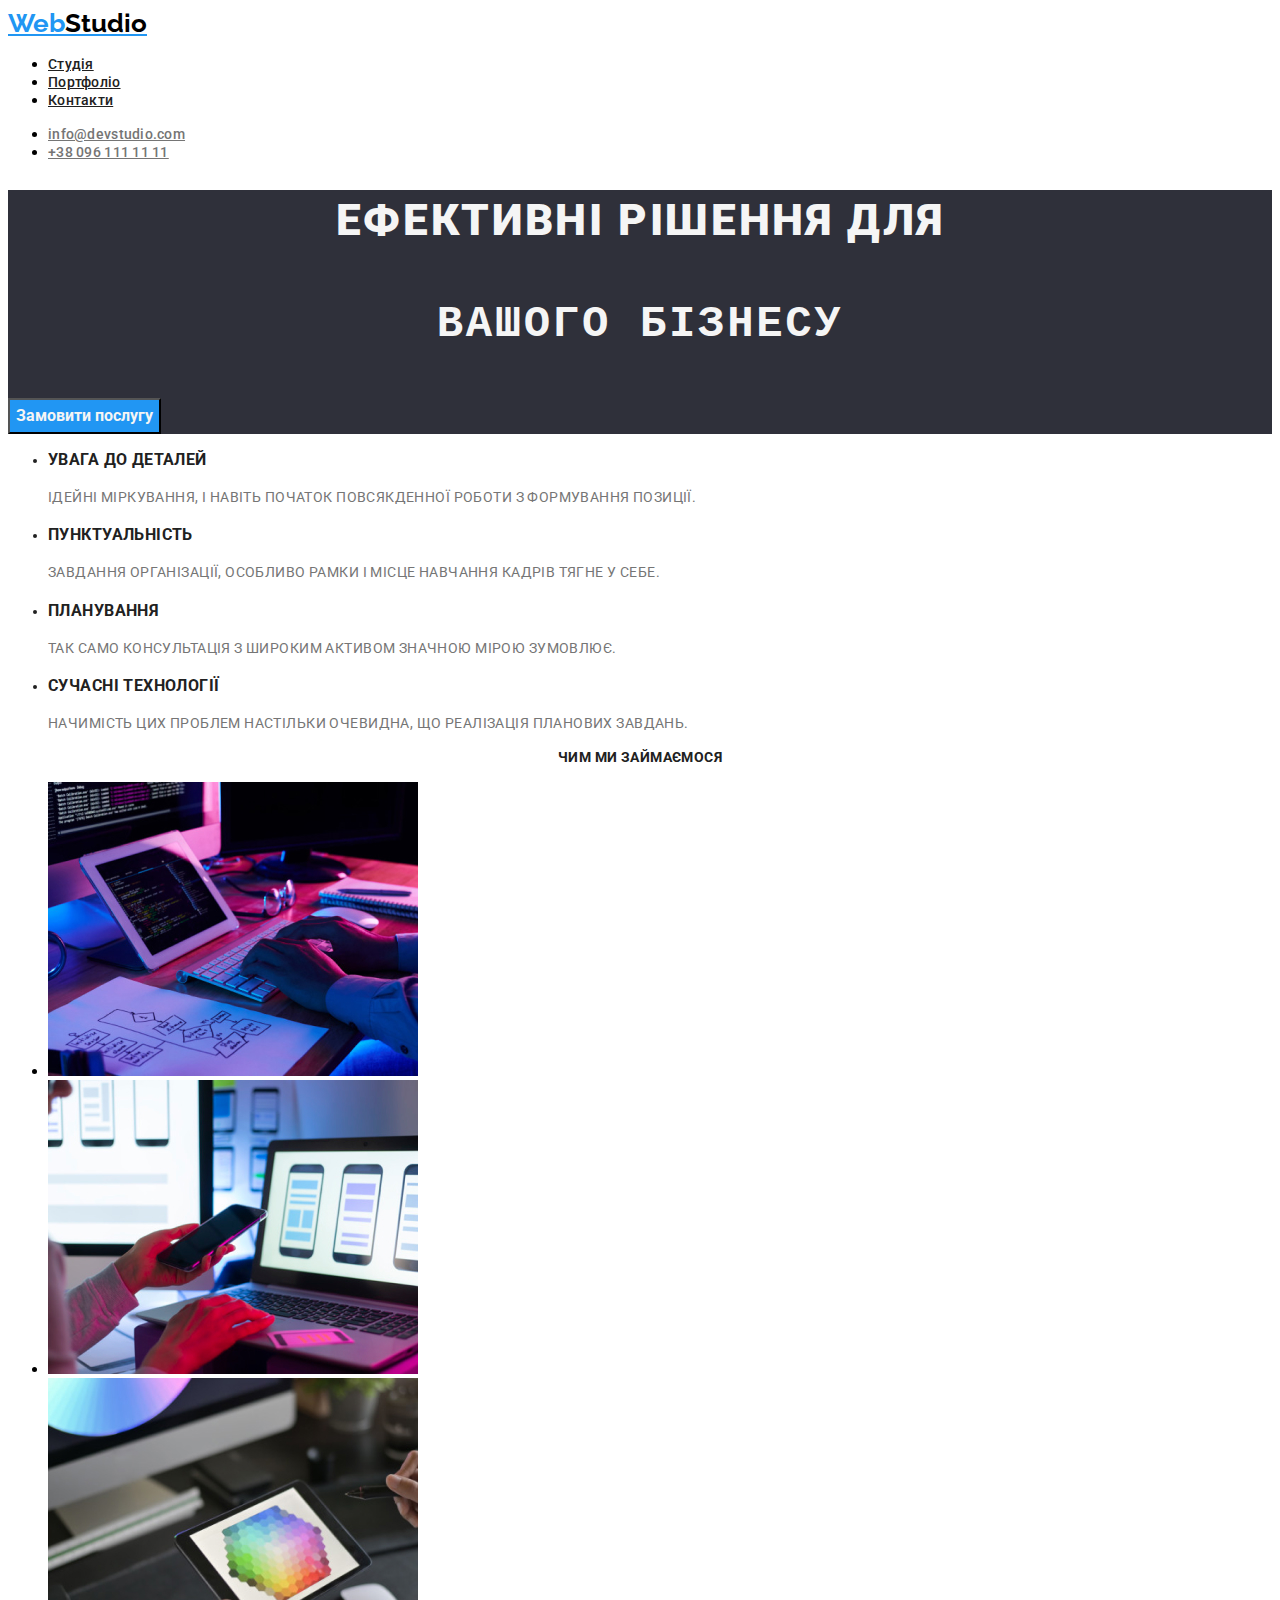
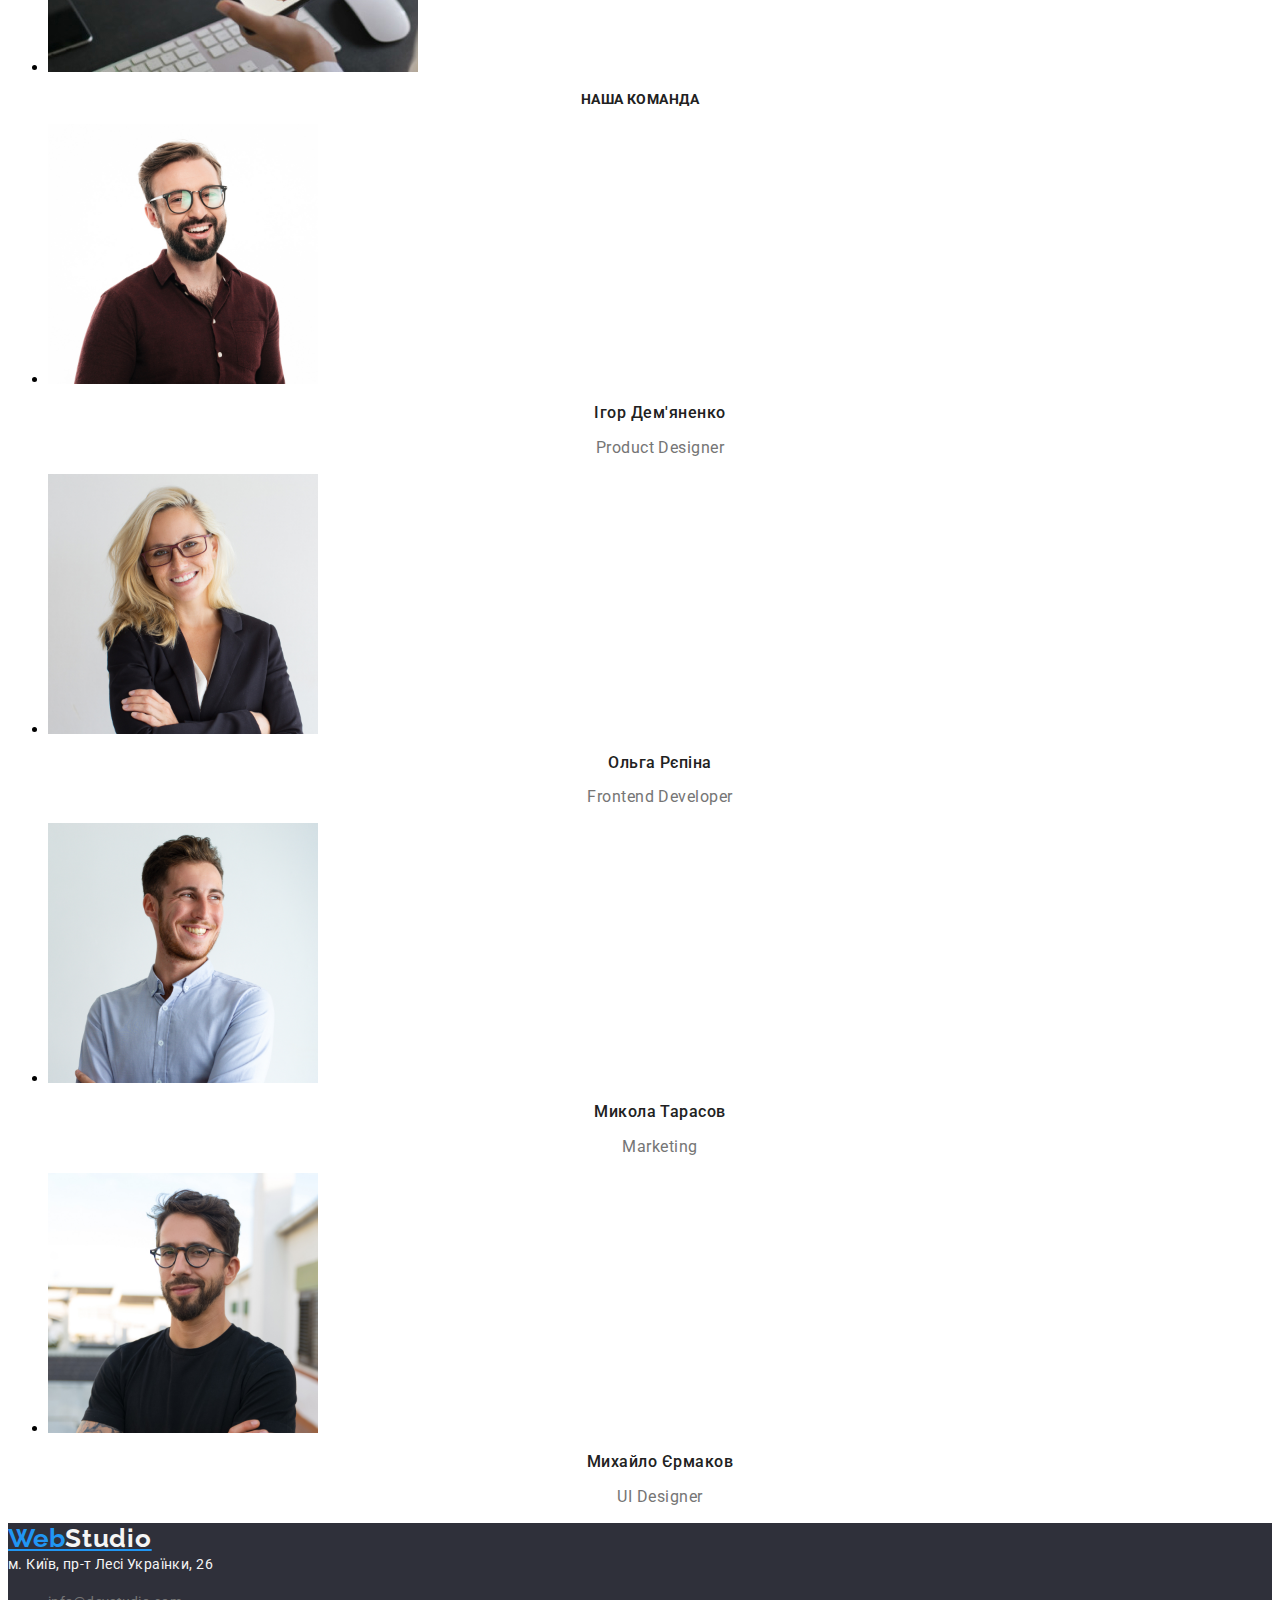
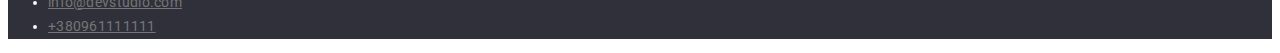
<file: index.html>
<!DOCTYPE html>
<html lang="uk">

<head>
    <meta charset="UTF-8" />
    <meta http-equiv="X-UA-Compatible" content="IE=edge" />
    <meta name="viewport" content="width=device-width, initial-scale=1.0" />
    <link href="https://fonts.googleapis.com/css2?family=Raleway:wght@700&family=Roboto:wght@400;500;700;900&display=swap" rel="stylesheet" />
    <title>Document</title>
    <link rel="stylesheet" href="css/styles.css" />
</head>

<body>
    <header class="header">
        <a class="logo-link" href="/index.html">Web<span class="logo-header">Studio</span></a
      >

      <nav class="nav-list">
        <ul>
          <li><a class="nav-link" href="">Студія</a></li>
        <li><a class="nav-link" href="./portfolio.html">Портфоліо</a></li>
        <li><a class="nav-link" href="">Контакти</a></li>
        </ul>
        </nav>

        <ul>
            <li>
                <a class="contact" href="mailto:info@devstudio.com">info@devstudio.com</a
          >
        </li>
        <li>
          <a class="contact" href="tel:+380961111111">+38 096 111 11 11</a>
            </li>
        </ul>
    </header>
    <main>
        <section class="section1">
            <h1 class="section-hero">
                Ефективні рішення для
                <pre>вашого бізнесу</pre>
            </h1>
            <button class="hero-link">Замовити послугу</button>
        </section>
        <section>
            <ul class="section-titel1">
                <li>
                    <h3>УВАГА ДО ДЕТАЛЕЙ</h3>
                    <p class="section-description">
                        Ідейні міркування, і навіть початок повсякденної роботи з формування позиції.
                    </p>
                </li>
                <li>
                    <h3>ПУНКТУАЛЬНІСТЬ</h3>
                    <p class="section-description">
                        Завдання організації, особливо рамки і місце навчання кадрів тягне у себе.
                    </p>
                </li>
                <li>
                    <h3>ПЛАНУВАННЯ</h3>
                    <p class="section-description">
                        Так само консультація з широким активом значною мірою зумовлює.
                    </p>
                </li>
                <li>
                    <h3>СУЧАСНІ ТЕХНОЛОГІЇ</h3>
                    <p class="section-description">
                        начимість цих проблем настільки очевидна, що реалізація планових завдань.
                    </p>
                </li>
            </ul>
        </section>
        <section class="section">
            <h2 class="section-titel">Чим ми займаємося</h2>
            <ul>
                <li><img src="./images/img0.jpg" alt="Foto1" width="370" /></li>
                <li><img src="./images/img(1)1.jpg" alt="Foto2" width="370" /></li>
                <li><img src="./images/img(2)2.jpg" alt="Foto3" width="370" /></li>
            </ul>
        </section>

        <section class="section">
            <h2 class="section-titel">Наша команда</h2>

            <ul>
                <li>
                    <img src="./images/img.jpg" alt="Product Designer" width="270" />
                    <h3 class="worker-name">Ігор Дем'яненко</h3>
                    <p class="work-title">Product Designer</p>
                </li>
                <li>
                    <img src="./images/img(1).jpg" alt="Frontend Developer" width="270" />
                    <h3 class="worker-name">Ольга Рєпіна</h3>
                    <p class="work-title">Frontend Developer</p>
                </li>
                <li>
                    <img src="./images/img(2).jpg" alt="Marketing" width="270" />
                    <h3 class="worker-name">Микола Тарасов</h3>
                    <p class="work-title">Marketing</p>
                </li>
                <li>
                    <img src="./images/img(3).jpg" alt="UI Designer" width="270" />
                    <h3 class="worker-name">Михайло Єрмаков</h3>
                    <p class="work-title">UI Designer</p>
                </li>
            </ul>
        </section>
    </main>
    <footer class="section1">
        <a class="logo-link" href="/index.html">Web<span class="logo-footer">Studio</span></a
      >

      <address class="footer-address">
        м. Київ, пр-т Лесі Українки, 26
        <ul>
          <li>
            <a class="contact-footer" href="mailto:info@devstudio.com"
              >info@devstudio.com</a
            >
          </li>
          <li>
            <a class="contact-footer" href="tel:+380961111111">+380961111111</a>
        </li>
        </ul>
        </address>
    </footer>
</body>

</html>
</file>
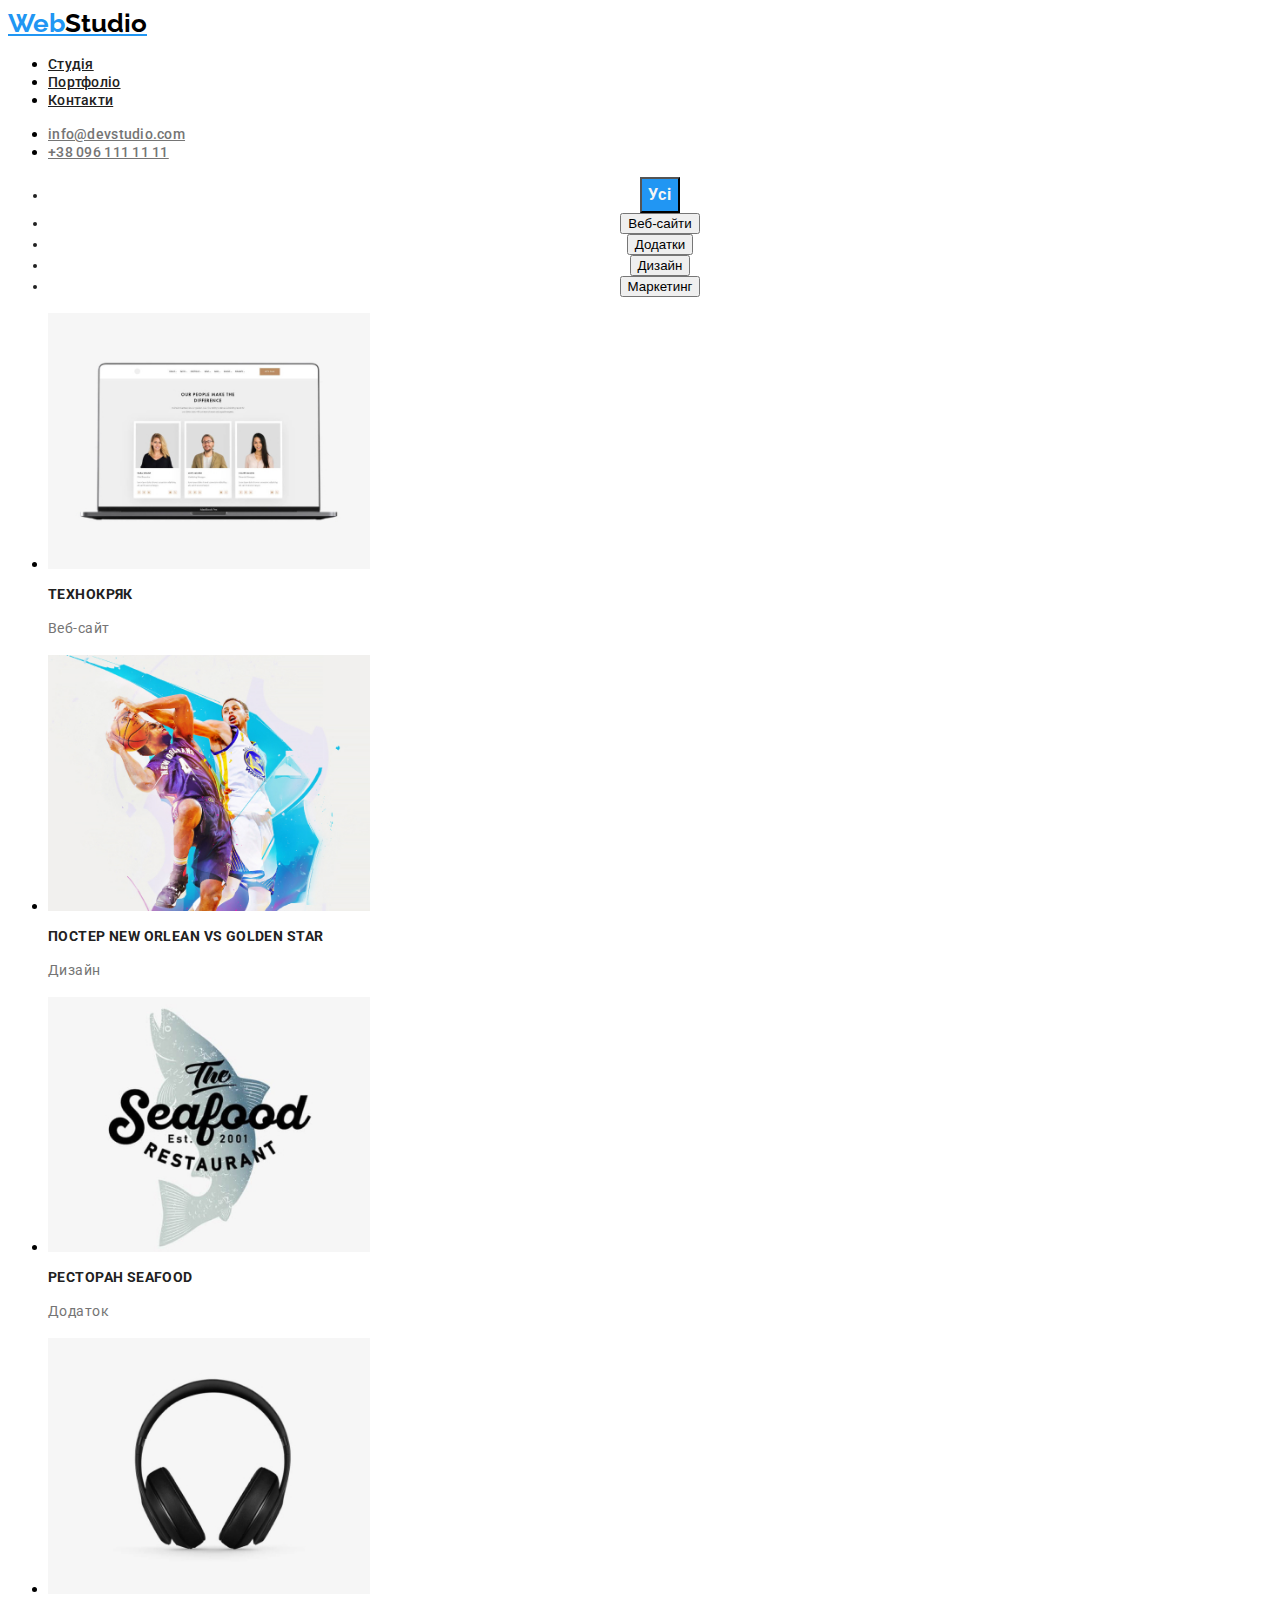
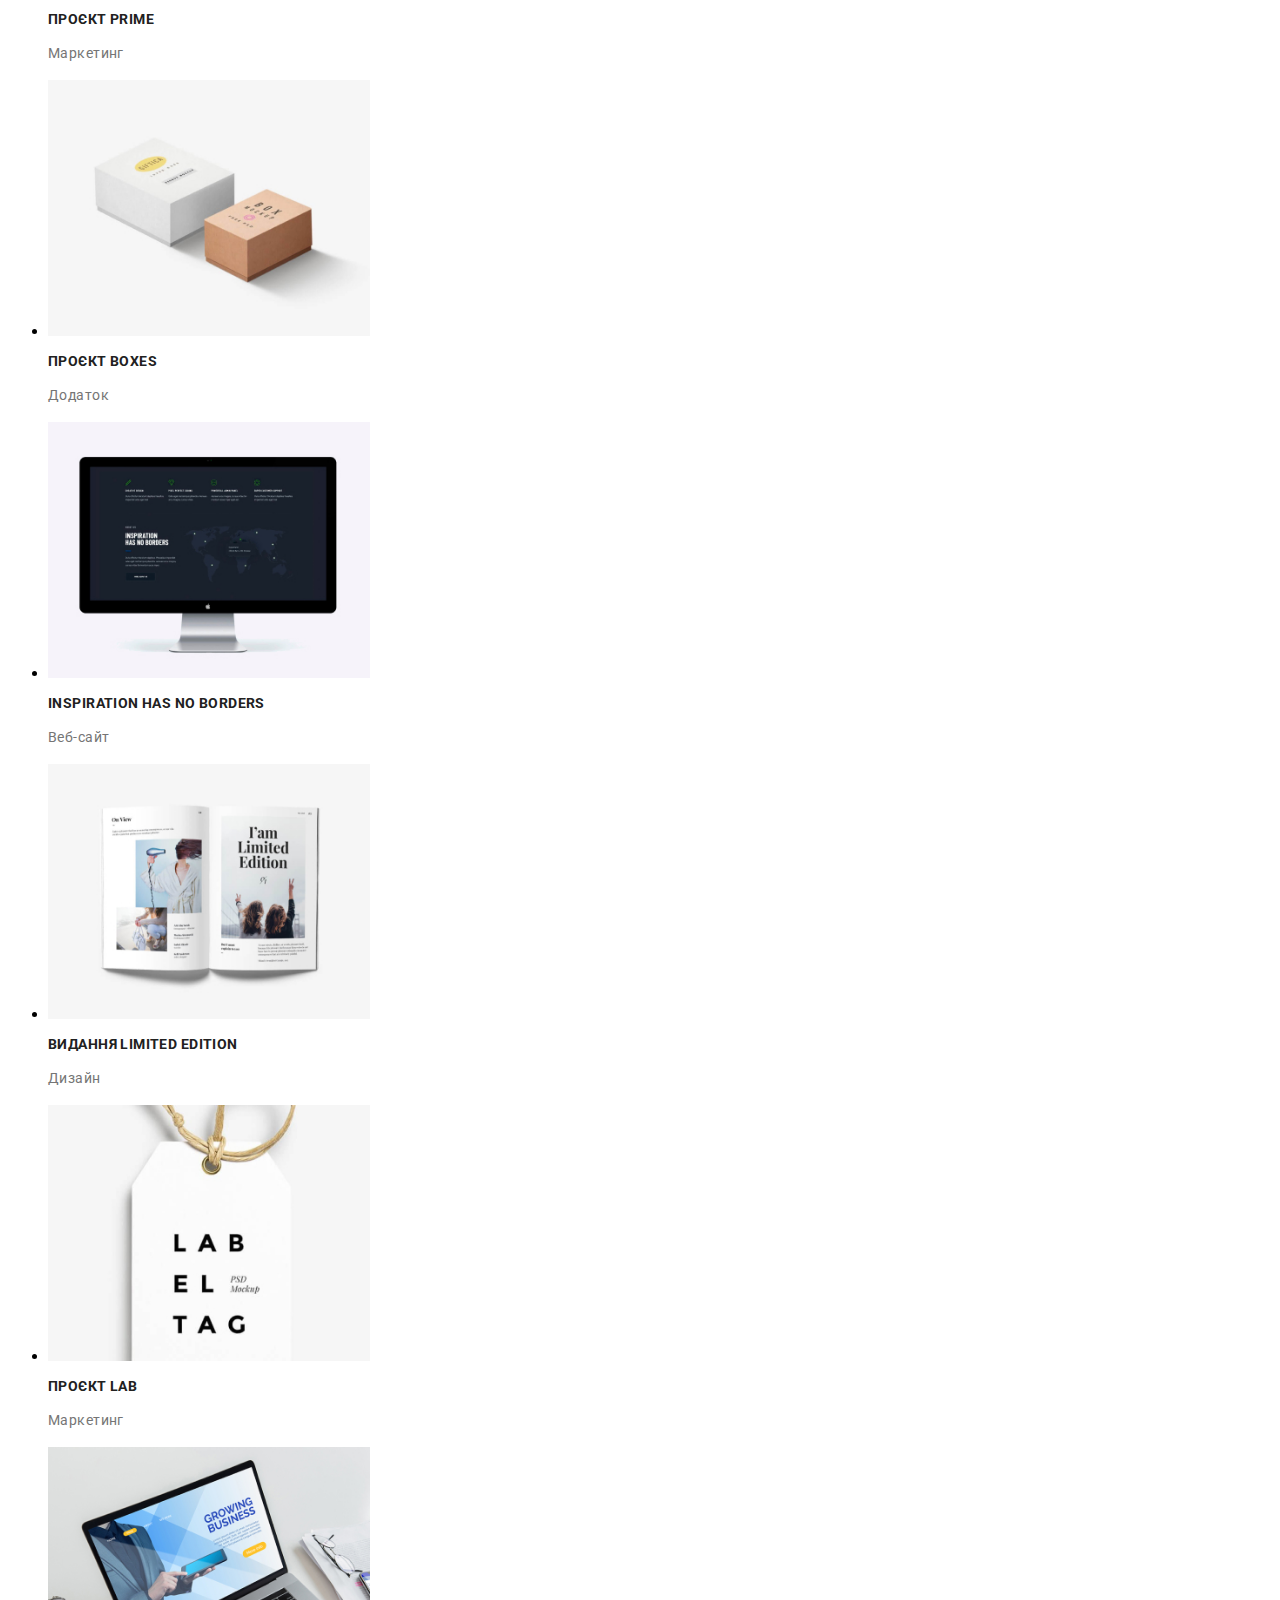
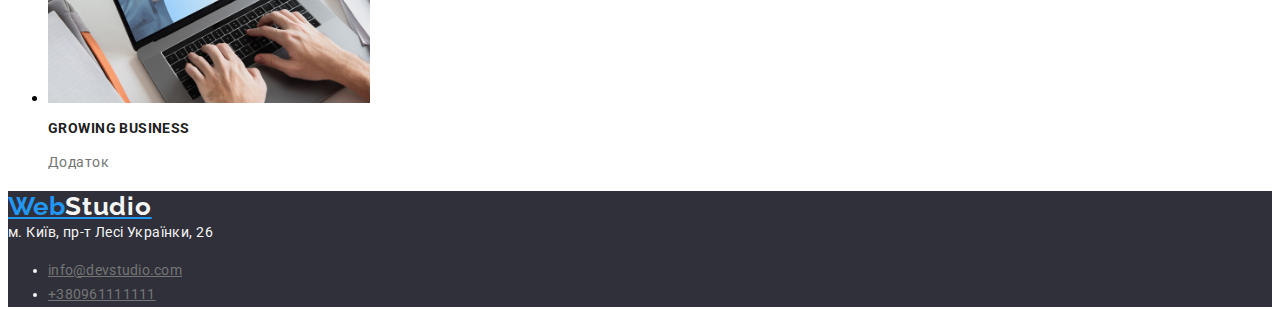
<file: portfolio.html>
<!DOCTYPE html>
<html lang="uk">

<head>
    <meta charset="UTF-8" />
    <meta http-equiv="X-UA-Compatible" content="IE=edge" />
    <meta name="viewport" content="width=device-width, initial-scale=1.0" />
    <link href="https://fonts.googleapis.com/css2?family=Raleway:wght@700&family=Roboto:wght@400;500;700;900&display=swap" rel="stylesheet" />
    <title>Document</title>
    <link rel="stylesheet" href="css/styles.css" />
</head>

<body>
    <header class="header">
        <a class="logo-link" href="/index.html">Web<span class="logo-header">Studio</span></a
      >

      <nav class="nav-list">
        <ul>
          <li><a class="nav-link" href="">Студія</a></li>
        <li><a class="nav-link" href="./portfolio.html">Портфоліо</a></li>
        <li><a class="nav-link" href="">Контакти</a></li>
        </ul>
        </nav>

        <ul>
            <li>
                <a class="contact" href="mailto:info@devstudio.com">info@devstudio.com</a
          >
        </li>
        <li>
          <a class="contact" href="tel:+380961111111">+38 096 111 11 11</a>
            </li>
        </ul>
    </header>
    <main>
        <ul class="section-titel">
            <li><button class="hero-link1">Усі</button></li>
            <li><button>Веб-сайти</button></li>
            <li><button>Додатки</button></li>
            <li><button>Дизайн</button></li>
            <li><button>Маркетинг</button></li>
        </ul>
        <section>
            <ul>
                <li>
                    <img src="./images/portfolio/img.jpg" alt="" width="322" />
                    <h3 class="section-titel1">Технокряк</h3>
                    <h3 class="section-description">Веб-сайт</h3>
                </li>
                <li>
                    <img src="./images/portfolio/img(1).jpg" alt="" width="322" />
                    <h3 class="section-titel1">Постер New Orlean vs Golden Star</h3>
                    <h3 class="section-description">Дизайн</h3>
                </li>
                <li>
                    <img src="./images/portfolio/img(2).jpg" alt="" width="322" />
                    <h3 class="section-titel1">Ресторан Seafood</h3>
                    <h3 class="section-description">Додаток</h3>
                </li>
                <li>
                    <img src="./images/portfolio/img(3).jpg" alt="" width="322" />
                    <h3 class="section-titel1">Проєкт Prime</h3>
                    <h3 class="section-description">Маркетинг</h3>
                </li>
                <li>
                    <img src="./images/portfolio/img(4).jpg" alt="" width="322" />
                    <h3 class="section-titel1">Проєкт Boxes</h3>
                    <h3 class="section-description">Додаток</h3>
                </li>
                <li>
                    <img src="./images/portfolio/img(5).jpg" alt="" width="322" />
                    <h3 class="section-titel1">Inspiration has no Borders</h3>
                    <h3 class="section-description">Веб-сайт</h3>
                </li>
                <li>
                    <img src="./images/portfolio/img(7).jpg" alt="" width="322" />
                    <h3 class="section-titel1">Видання Limited Edition</h3>
                    <h3 class="section-description">Дизайн</h3>
                </li>
                <li>
                    <img src="./images/portfolio/img(6).jpg" alt="" width="322" />
                    <h3 class="section-titel1">Проєкт LAB</h3>
                    <h3 class="section-description">Маркетинг</h3>
                </li>
                <li>
                    <img src="./images/portfolio/img(8).jpg" alt="" width="322" />
                    <h3 class="section-titel1">Growing Business</h3>
                    <h3 class="section-description">Додаток</h3>
                </li>
            </ul>
        </section>
    </main>
    <footer class="section1">
        <a class="logo-link" href="/index.html">Web<span class="logo-footer">Studio</span></a
      >

      <address class="footer-address">
        м. Київ, пр-т Лесі Українки, 26
        <ul>
          <li>
            <a class="contact-footer" href="mailto:info@devstudio.com"
              >info@devstudio.com</a
            >
          </li>
          <li>
            <a class="contact-footer" href="tel:+380961111111">+380961111111</a>
        </li>
        </ul>
        </address>
    </footer>
</body>

</html>
</file>
<file: css/styles.css>
/*колір оснвих надписів #212121*/


/*колір другорядних надписів #757575*/


/*колір кнопок #2196F3*/


/*білий #F5F5F5*/


/*фоновий*#2F303A*/


/*Logo*/

.logo-link {
    color: #2196f3;
    font-family: Raleway, sans-serif;
    font-style: normal;
    font-weight: 700;
    font-size: 26px;
    line-height: 1, 19;
}

.logo-header {
    color: #000000;
    font-family: Raleway, sans-serif;
    font-style: normal;
    font-weight: 700;
    font-size: 26px;
    line-height: 1.19;
}


/*nav*/

.nav-link {
    color: #212121;
    font-family: Roboto, sans-serif;
    font-style: normal;
    font-weight: 500;
    font-size: 14px;
    line-height: 1.14;
    letter-spacing: 0.02em;
}

.nav-link:hover,
.nav-link:focus {
    color: #2196f3;
}

.contact {
    color: #757575;
    font-family: Roboto, sans-serif;
    font-style: normal;
    font-weight: 500;
    font-size: 14px;
    line-height: 1.14;
    letter-spacing: 0.02em;
}

.contact:hover,
.contact:focus {
    color: #2196f3;
}

.contact-footer {
    color: #757575;
    font-family: Roboto, sans-serif;
    font-style: normal;
    font-weight: 400;
    font-size: 14px;
    line-height: 1.14;
    letter-spacing: 0.02em;
}

.contact-footer:hover,
.contact-footer:focus {
    color: #2196f3;
}


/*section */

.section1 {
    background-color: #2f303a;
}

.section-hero {
    color: #f5f5f5;
    font-family: Roboto, sans-serif;
    font-style: normal;
    font-weight: 900;
    font-size: 44px;
    line-height: 60px;
    /* or 136% */
    text-align: center;
    letter-spacing: 0.06em;
    text-transform: uppercase;
}

.hero-link {
    color: #f5f5f5;
    background-color: #2196f3;
    font-family: Roboto;
    font-style: normal;
    font-weight: 700;
    font-size: 16px;
    line-height: 1.88;
    /* identical to box height, or 188% */
    text-align: center;
}

.hero-link1 {
    color: #f5f5f5;
    background-color: #2196f3;
    font-family: Roboto, sans-serif;
    font-style: normal;
    font-weight: 700;
    font-size: 16px;
    line-height: 1.88;
    /* identical to box height, or 188% */
    letter-spacing: 0.06em;
}

.hero-text {
    color: #f5f5f5;
}

.section-titel {
    color: #212121;
    font-family: Roboto, sans-serif;
    font-style: normal;
    font-weight: 700;
    font-size: 14px;
    line-height: 1.14;
    text-align: center;
    letter-spacing: 0.03em;
    text-transform: uppercase;
}

.section-titel1 {
    color: #212121;
    font-family: Roboto, sans-serif;
    font-style: normal;
    font-weight: 700;
    font-size: 14px;
    line-height: 1.14;
    letter-spacing: 0.03em;
    text-transform: uppercase;
}

.section-description {
    color: #757575;
    font-family: Roboto, sans-serif;
    font-style: normal;
    font-weight: 400;
    font-size: 14px;
    line-height: 1.71;
    /* or 171% */
    letter-spacing: 0.03em;
}

.work-title {
    color: #757575;
    font-family: Roboto, sans-serif;
    font-style: normal;
    font-weight: 400;
    font-size: 16px;
    line-height: 1.18;
    /* identical to box height */
    text-align: center;
    letter-spacing: 0.03em;
}

.worker-name {
    color: #212121;
    font-family: Roboto, sans-serif;
    font-style: normal;
    font-weight: 500;
    font-size: 16px;
    line-height: 1.18;
    /* identical to box height */
    text-align: center;
    letter-spacing: 0.03em;
}


/*footer*/

.logo-footer {
    color: #f5f5f5;
    font-family: Raleway, sans-serif;
    font-style: normal;
    font-weight: 700;
    font-size: 26px;
    line-height: 1, 19;
    /* or 171% */
    letter-spacing: 0.03em;
}

.footer-address {
    color: #f5f5f5;
    font-family: Roboto, sans-serif;
    font-style: normal;
    font-weight: 400;
    font-size: 14px;
    line-height: 1.71;
    /* or 171% */
    letter-spacing: 0.03em;
}
</file>
